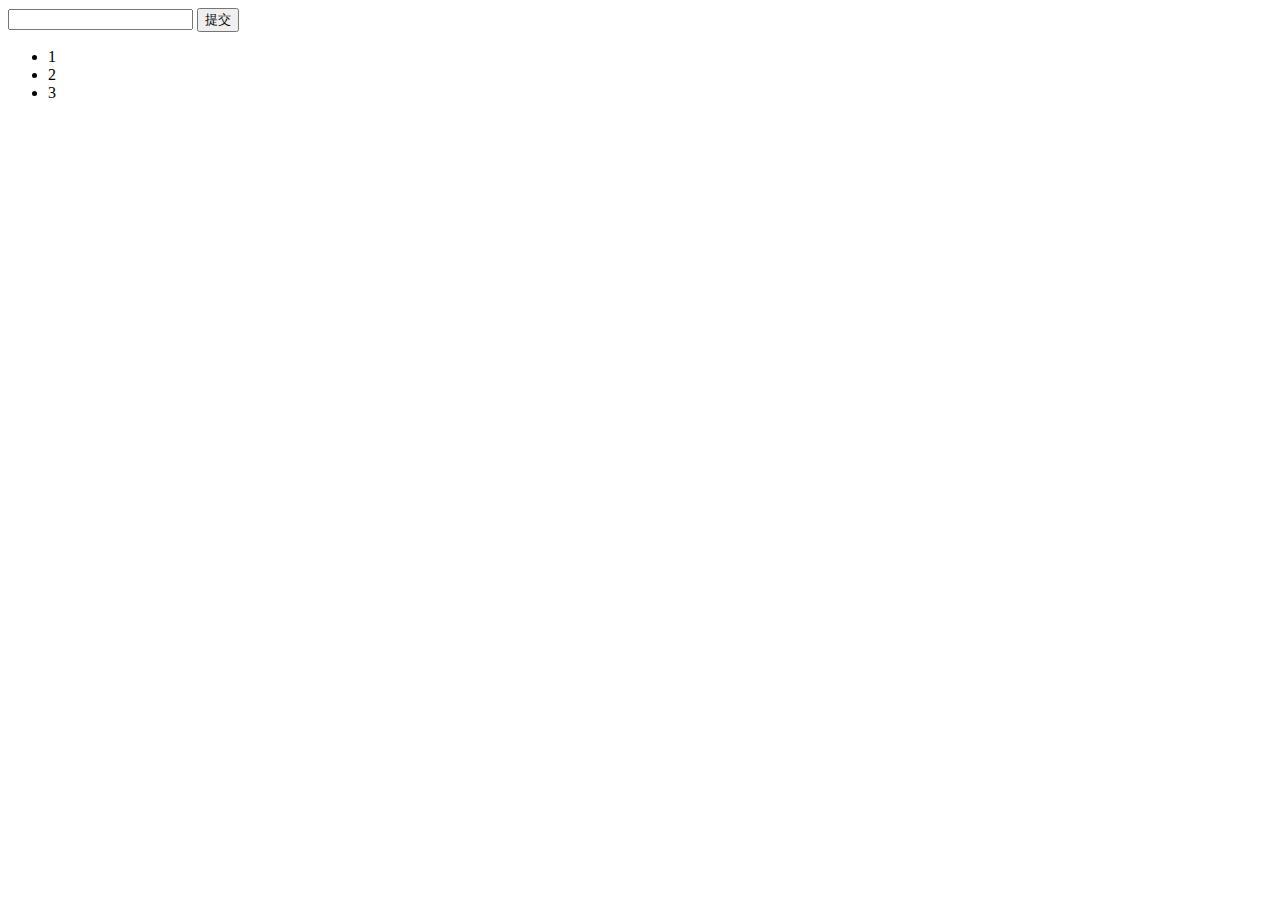
<file: index2.html>
<!DOCTYPE html>
<!--[if lt IE 7]>      <html class="no-js lt-ie9 lt-ie8 lt-ie7"> <![endif]-->
<!--[if IE 7]>         <html class="no-js lt-ie9 lt-ie8"> <![endif]-->
<!--[if IE 8]>         <html class="no-js lt-ie9"> <![endif]-->
<!--[if gt IE 8]><!--> <html class="no-js"> <!--<![endif]-->
    <head>
        <meta charset="utf-8">
        <meta http-equiv="X-UA-Compatible" content="IE=edge">
        <title></title>
        <meta name="description" content="">
        <meta name="viewport" content="width=device-width, initial-scale=1">
        <link rel="stylesheet" href="">
    </head>
    <body>
        <!--[if lt IE 7]>
            <p class="browsehappy">You are using an <strong>outdated</strong> browser. Please <a href="#">upgrade your browser</a> to improve your experience.</p>
        <![endif]-->
        <div id="root">
            <div>
                <input/>
                <button>提交</button>
                <ul>
                    <li>1</li>
                    <li>2</li>
                    <li>3</li>
                </ul>
            </div>
        </div>
        <script>
            new Vue({
                el:"#root"
            })
        </script>
    </body>
</html>
</file>
